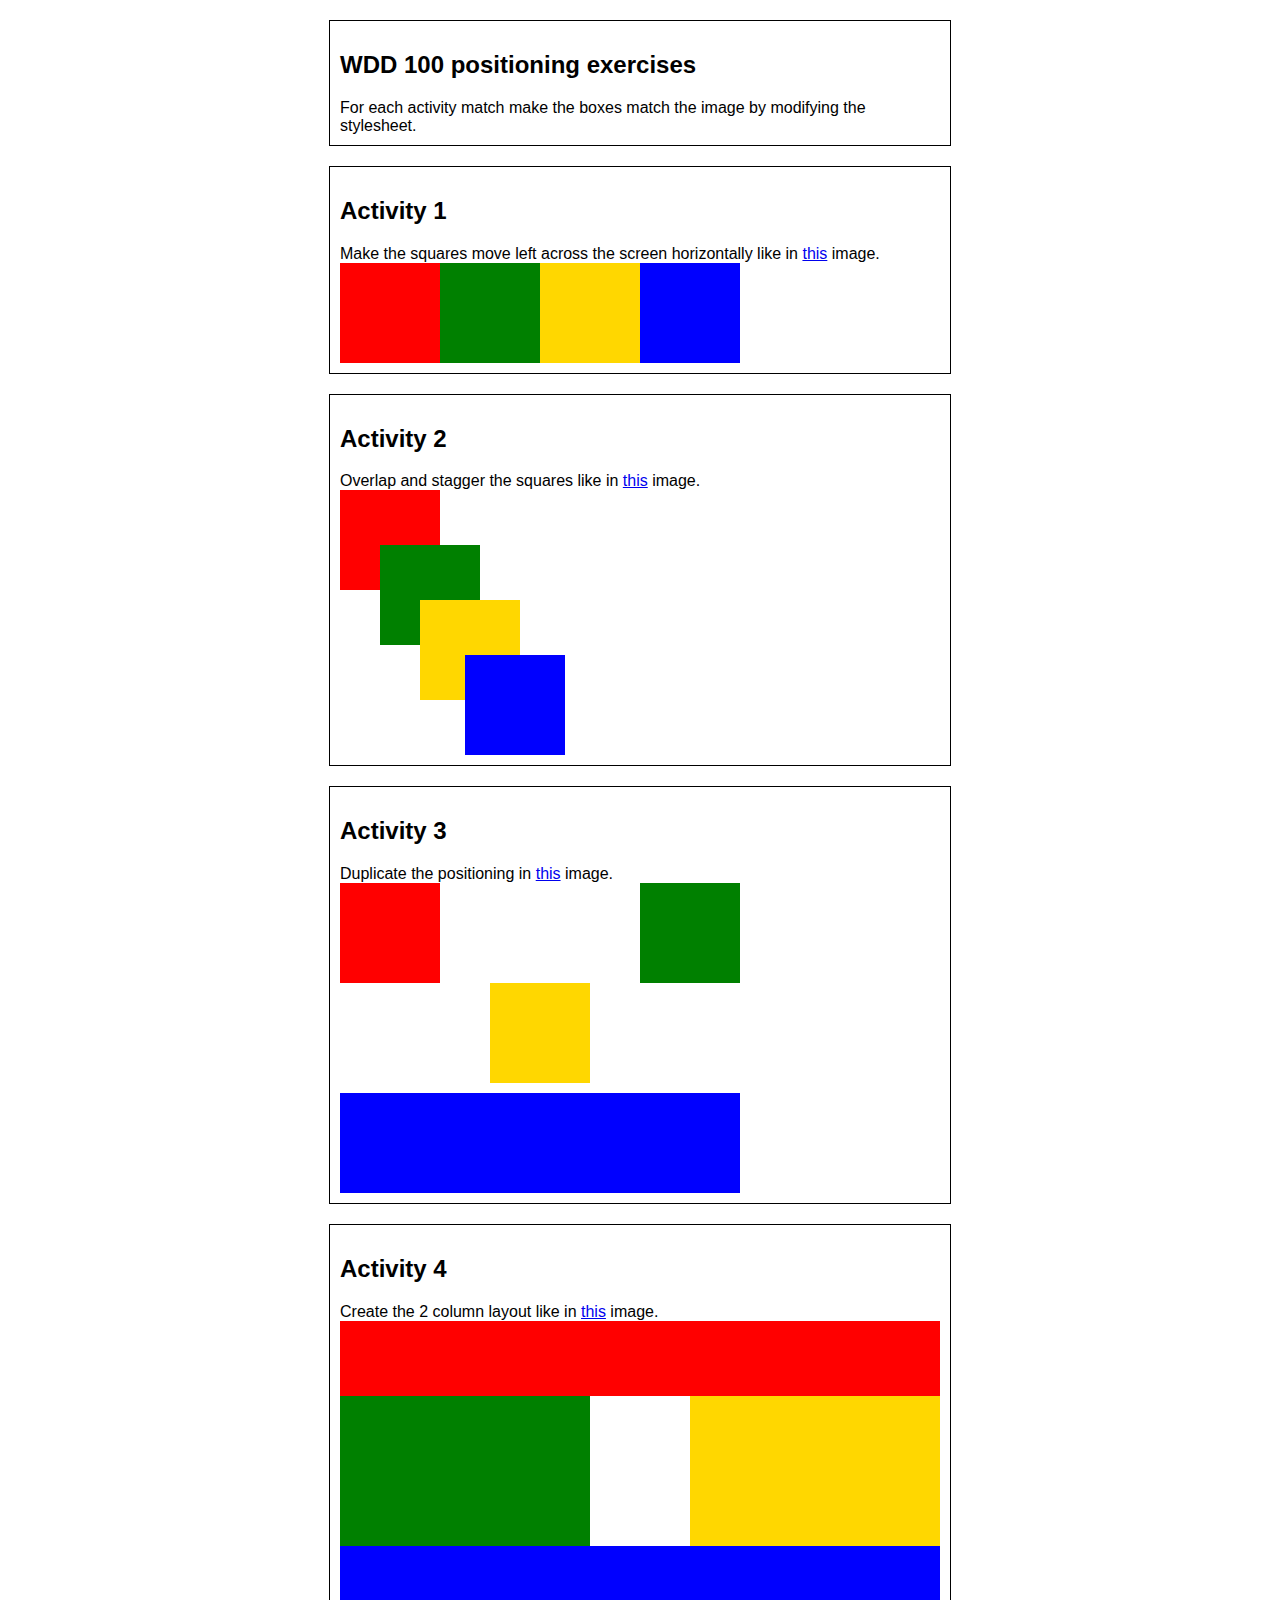
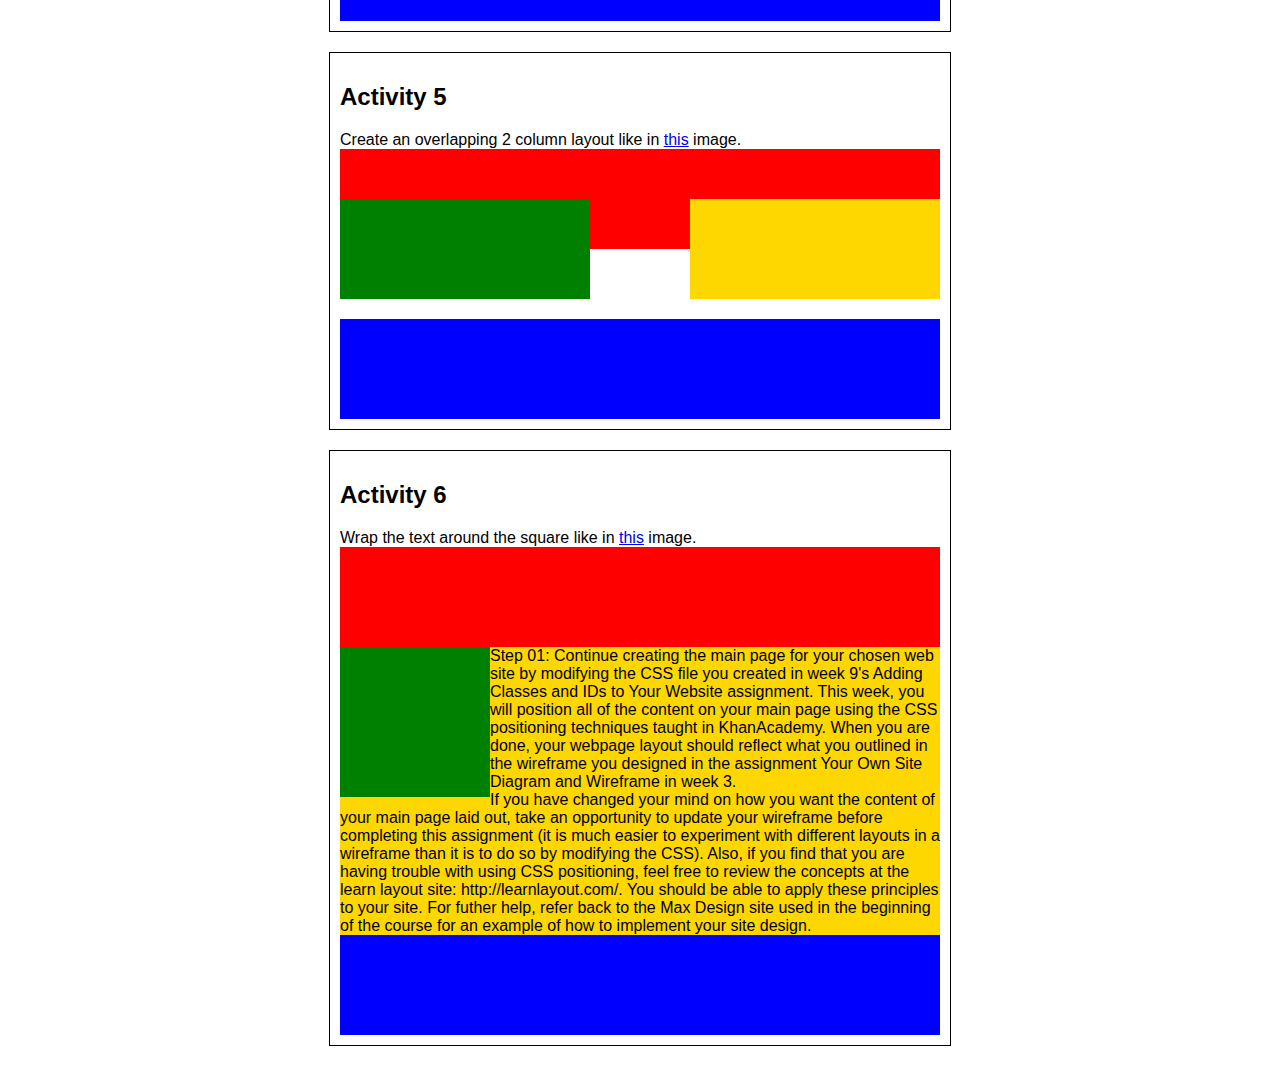
<file: positioning.html..html>
<!-- HTML - Name: "positioning.html" -->
<!doctype html>
<html>
    <head>
        <title>Style test</title>
        <link rel="stylesheet" type="text/css" href="positionstyles.css" />
    </head>
    <body>
        <div class="activity">
        <h2>WDD 100 positioning exercises</h2>
        For each activity match make the boxes match the image by modifying the stylesheet.</div>
        <div class="activity">
            <h2>Activity 1</h2>
            Make the squares move left across the screen horizontally like in <a href="https://byui-cit.github.io/wdd100/images/Example1.png" target="_blank">this</a> image.
            <div class="content1" >
            <div class="red1" ></div>
            <div class="green1" ></div>
            <div class="yellow1"></div>
            <div class="blue1"></div>
            </div>
        </div>
        <div class="activity">
            <h2>Activity 2</h2> Overlap and stagger the squares like in <a href="https://byui-cit.github.io/wdd100/images/Example2.png" target="_blank">this</a> image.
            <div class="content2" >
            <div class="red2" ></div>
            <div class="green2" ></div>
            <div class="yellow2"></div>
            <div class="blue2"></div>
            </div>
        </div>
        <div class="activity">
            <h2>Activity 3</h2>
            Duplicate the positioning in <a href="https://byui-cit.github.io/wdd100/images/Example3.png" target="_blank">this</a> image.
            <div class="content3" >
            <div class="red3" ></div>
            <div class="green3" ></div>
            <div class="yellow3"></div>
            <div class="blue3"></div>
            </div>
        </div>
        <div class="activity">
            <h2>Activity 4</h2>
            Create the 2 column layout like in <a href="https://byui-cit.github.io/wdd100/images/Example4.png" target="_blank">this</a> image.
            <div class="content4" >
            <div class="red4" ></div>
            <div class="green4" ></div>
            <div class="yellow4"></div>
            <div class="blue4"></div>
            </div>
        </div>
        <div class="activity">
            <h2>Activity 5</h2>
            Create an overlapping 2 column layout like in <a href="https://byui-cit.github.io/wdd100/images/Example5.png" target="_blank">this</a> image.
            <div class="content5" >
            <div class="red5" ></div>
            <div class="green5" ></div>
            <div class="yellow5"></div>
            <div class="blue5"></div>
            </div>
        </div>
        <div class="activity">
            <h2>Activity 6</h2>
            Wrap the text around the square like in <a href="https://byui-cit.github.io/wdd100/images/Example6.png" target="_blank">this</a> image.
            <div class="content6" >
            <div class="red6" ></div>
            <div class="green6" ></div>
            <div class="yellow6">Step 01: Continue creating the main page for your chosen web site by modifying the CSS file you created in week 9's Adding Classes and IDs to Your Website assignment. This week, you will position all of the content on your main page using the CSS positioning techniques taught in KhanAcademy. When you are done, your webpage layout should reflect what you outlined in the wireframe you designed in the assignment Your Own Site Diagram and Wireframe in week 3. <br />
            If you have changed your mind on how you want the content of your main page laid out, take an opportunity to update your wireframe before completing this assignment (it is much easier to experiment with different layouts in a wireframe than it is to do so by modifying the CSS). Also, if you find that you are having trouble with using CSS positioning, feel free to review the concepts at the learn layout site: http://learnlayout.com/. You should be able to apply these principles to your site. For futher help, refer back to the Max Design site used in the beginning of the course for an example of how to implement your site design.</div>
            <div class="blue6"></div>
            </div>
        </div>
    </body>
</html>
</file>
<file: positionstyles.css>
/* CSS - Name: "positionstyles.css" */
/* Activity 1 styles */
.red1, .green1, .yellow1, .blue1 {
    float: left
}
    .red1 { 
    width: 100px; 
    height: 100px; 
    background-color: red; 
    } 
    .green1 {
    width: 100px; 
    height: 100px; 
    background-color: green; 
    } 
    .yellow1 {
    width: 100px; 
    height: 100px; 
    background-color: gold; 
    } 
    .blue1 {
    width: 100px; 
    height: 100px; 
    background-color: blue; 
    } 
     /* Activity 2 styles */ 
    .red2 {
    width: 100px; 
    height: 100px; 
    background-color: red;
        position: relative;
        z-index: 1
    } 
    .green2 { 
    width: 100px; 
    height: 100px; 
    background-color: green; 
        position: relative;
            margin-left: 40px;
        margin-top: -45px;
        z-index: 2
} 
    .yellow2 {
    width: 100px; 
    height: 100px; 
    background-color: gold; 
        position: relative;
        margin-left: 80px;
        margin-top: -45px;
            z-index: 3
    } 
    .blue2 {
    width: 100px; 
    height: 100px; 
    background-color: blue; 
        position: relative;
            margin-left: 125px;
                margin-top: -45px;
        z-index: 4
    }    
     
     /* Activity 3 styles */ 
    .red3 {
    width: 100px; 
    height: 100px; 
    background-color: red; 
     } 
    .green3 {
    width: 100px; 
    height: 100px; 
    background-color: green;
        position: absolute;
        margin-left: 300px;
            margin-top: -100px;
} 
    .yellow3 {
    width: 100px; 
    height: 100px; 
    background-color: gold; 
        position: absolute;
        margin-left: 150px;
        
        
     } 
    .blue3 {
    width: 400px;
    height: 100px; 
    background-color: blue; 
        margin-top: 110px
            
     } 
     /* Activity 4 styles */ 
    .red4 {
    height: 75px; 
    background-color: red; 
     } 
    .green4 {
    width: 250px; 
    height: 150px; 
    background-color: green; 
    } 
    .yellow4 {
    width: 250px; 
    height: 150px; 
    background-color: gold; 
        position: absolute;
        margin-top: -150px;
        margin-left: 350px;
     } 
    .blue4 {
    height: 75px; 
    background-color: blue;
     } 
     /* Activity 5 styles */ 
    .red5 { 
    height: 100px; 
    background-color: red; 
     } 
    .green5 { 
    width: 250px; 
    height: 100px; 
    background-color: 
    green; 
        position: absolute;
        margin-top: -50px;

     } 
    .yellow5 {
    width: 250px; 
    height: 100px; 
    background-color: gold; 
        margin-left:350px;
        margin-top: -50px

    } 
    .blue5 { 
    height: 100px; 
    background-color: blue;
        margin-top: 20px;
     } 
     /* Activity 6 styles */ 
    .red6 { 
    height: 100px; 
    background-color: red; 
    } 
    .green6 {
    width: 150px; 
    height: 150px; 
    background-color: green; 
        float: left;
        z-index: 2;
     } 
    .yellow6 {
    width: 100px
    height: 100px; 
    background-color: gold;
        padding: inherit
        margin-top: -150px;
        z-index: 1;
    } 
    .blue6 { 
    height: 100px; 
    background-color: blue; 
    } 
     .activity {
    width: 600px; 
    margin: 20px auto; 
    font-family: Arial, sans-serif; 
    border: 1px solid black; 
    padding: 10px; 
    clear:both; 
    overflow: auto;
    }
</file>
